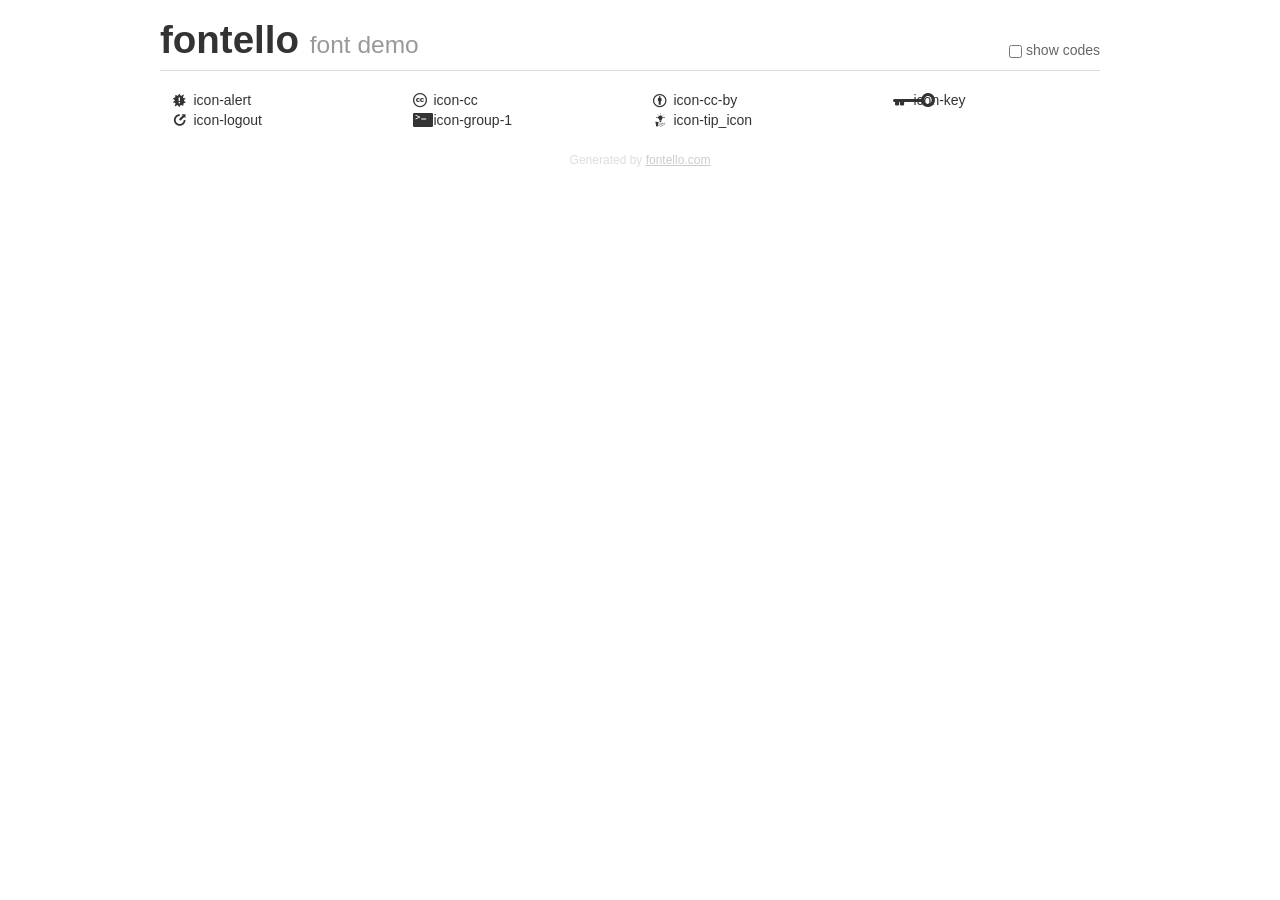
<file: documentation/docs/fontello/demo.html>
<!DOCTYPE html>
<html>
  <head>
  <!--[if lt IE 9]><script language="javascript" type="text/javascript" src="//html5shim.googlecode.com/svn/trunk/html5.js"></script><![endif]-->
  <meta charset="UTF-8">
  <style>
    html {
      font-size: 100%;
      -webkit-text-size-adjust: 100%;
      -ms-text-size-adjust: 100%;
    }
    a:focus {
      outline: thin dotted #333;
      outline: 5px auto -webkit-focus-ring-color;
      outline-offset: -2px;
    }
    a:hover,
    a:active {
      outline: 0;
    }
    input {
      margin: 0;
      font-size: 100%;
      vertical-align: middle;
      *overflow: visible;
      line-height: normal;
    }
    input::-moz-focus-inner {
      padding: 0;
      border: 0;
    }
    body {
      margin: 0;
      font-family: "Helvetica Neue", Helvetica, Arial, sans-serif;
      font-size: 14px;
      line-height: 20px;
      color: #333;
      background-color: #fff;
    }
    a {
      color: #08c;
      text-decoration: none;
    }
    a:hover {
      color: #005580;
      text-decoration: underline;
    }
    .row {
      margin-left: -20px;
      *zoom: 1;
    }
    .row:before,
    .row:after {
      display: table;
      content: "";
      line-height: 0;
    }
    .row:after {
      clear: both;
    }
    .span3 {
      float: left;
      min-height: 1px;
      margin-left: 20px;
      width: 220px;
    }
    .container {
      width: 940px;
      margin-right: auto;
      margin-left: auto;
      *zoom: 1;
    }
    .container:before,
    .container:after {
      display: table;
      content: "";
      line-height: 0;
    }
    .container:after {
      clear: both;
    }
    small {
      font-size: 85%;
    }
    h1 {
      margin: 10px 0;
      font-family: inherit;
      font-weight: bold;
      line-height: 20px;
      color: inherit;
      text-rendering: optimizelegibility;
      line-height: 40px;
      font-size: 38.5px;
    }
    h1 small {
      font-weight: normal;
      line-height: 1;
      color: #999;
      font-size: 24.5px;
    }

    body {
      margin-top: 90px;
    }
    .header {
      position: fixed;
      top: 0;
      left: 50%;
      margin-left: -480px;
      background-color: #fff;
      border-bottom: 1px solid #ddd;
      padding-top: 10px;
      z-index: 10;
    }
    .footer {
      color: #ddd;
      font-size: 12px;
      text-align: center;
      margin-top: 20px;
    }
    .footer a {
      color: #ccc;
      text-decoration: underline;
    }
    .the-icons {
      font-size: 14px;
      line-height: 24px;
    }
    .switch {
      position: absolute;
      right: 0;
      bottom: 10px;
      color: #666;
    }
    .switch input {
      margin-right: 0.3em;
    }
    .codesOn .i-name {
      display: none;
    }
    .codesOn .i-code {
      display: inline;
    }
    .i-code {
      display: none;
    }
    @font-face {
      font-family: 'fontello';
      src: url('./font/fontello.eot?3983703');
      src: url('./font/fontello.eot?3983703#iefix') format('embedded-opentype'),
           url('./font/fontello.woff?3983703') format('woff'),
           url('./font/fontello.ttf?3983703') format('truetype'),
           url('./font/fontello.svg?3983703#fontello') format('svg');
      font-weight: normal;
      font-style: normal;
    }
    .demo-icon {
      font-family: "fontello";
      font-style: normal;
      font-weight: normal;
      speak: never;
     
      display: inline-block;
      text-decoration: inherit;
      width: 1em;
      margin-right: .2em;
      text-align: center;
      /* opacity: .8; */
     
      /* For safety - reset parent styles, that can break glyph codes*/
      font-variant: normal;
      text-transform: none;
     
      /* fix buttons height, for twitter bootstrap */
      line-height: 1em;
     
      /* Animation center compensation - margins should be symmetric */
      /* remove if not needed */
      margin-left: .2em;
     
      /* You can be more comfortable with increased icons size */
      /* font-size: 120%; */
     
      /* Font smoothing. That was taken from TWBS */
      -webkit-font-smoothing: antialiased;
      -moz-osx-font-smoothing: grayscale;
     
      /* Uncomment for 3D effect */
      /* text-shadow: 1px 1px 1px rgba(127, 127, 127, 0.3); */
    }
    </style>
    <link rel="stylesheet" href="css/animation.css"><!--[if IE 7]><link rel="stylesheet" href="css/" + font.fontname + "-ie7.css"><![endif]-->
    <script>
      function toggleCodes(on) {
        var obj = document.getElementById('icons');
      
        if (on) {
          obj.className += ' codesOn';
        } else {
          obj.className = obj.className.replace(' codesOn', '');
        }
      }
    </script>
  </head>
  <body>
    <div class="container header">
      <h1>fontello <small>font demo</small></h1>
      <label class="switch">
        <input type="checkbox" onclick="toggleCodes(this.checked)">show codes
      </label>
    </div>
    <div class="container" id="icons">
      <div class="row">
        <div class="span3" title="Code: 0xe800">
          <i class="demo-icon icon-alert">&#xe800;</i> <span class="i-name">icon-alert</span><span class="i-code">0xe800</span>
        </div>
        <div class="span3" title="Code: 0xe801">
          <i class="demo-icon icon-cc">&#xe801;</i> <span class="i-name">icon-cc</span><span class="i-code">0xe801</span>
        </div>
        <div class="span3" title="Code: 0xe802">
          <i class="demo-icon icon-cc-by">&#xe802;</i> <span class="i-name">icon-cc-by</span><span class="i-code">0xe802</span>
        </div>
        <div class="span3" title="Code: 0xe803">
          <i class="demo-icon icon-key">&#xe803;</i> <span class="i-name">icon-key</span><span class="i-code">0xe803</span>
        </div>
      </div>
      <div class="row">
        <div class="span3" title="Code: 0xe804">
          <i class="demo-icon icon-logout">&#xe804;</i> <span class="i-name">icon-logout</span><span class="i-code">0xe804</span>
        </div>
        <div class="span3" title="Code: 0xe805">
          <i class="demo-icon icon-group-1">&#xe805;</i> <span class="i-name">icon-group-1</span><span class="i-code">0xe805</span>
        </div>
        <div class="span3" title="Code: 0xe806">
          <i class="demo-icon icon-tip_icon">&#xe806;</i> <span class="i-name">icon-tip_icon</span><span class="i-code">0xe806</span>
        </div>
      </div>
    </div>
    <div class="container footer">Generated by <a href="https://fontello.com">fontello.com</a></div>
  </body>
</html>
</file>
<file: documentation/docs/fontello/css/animation.css>
/*
   Animation example, for spinners
*/
.animate-spin {
  -moz-animation: spin 2s infinite linear;
  -o-animation: spin 2s infinite linear;
  -webkit-animation: spin 2s infinite linear;
  animation: spin 2s infinite linear;
  display: inline-block;
}
@-moz-keyframes spin {
  0% {
    -moz-transform: rotate(0deg);
    -o-transform: rotate(0deg);
    -webkit-transform: rotate(0deg);
    transform: rotate(0deg);
  }

  100% {
    -moz-transform: rotate(359deg);
    -o-transform: rotate(359deg);
    -webkit-transform: rotate(359deg);
    transform: rotate(359deg);
  }
}
@-webkit-keyframes spin {
  0% {
    -moz-transform: rotate(0deg);
    -o-transform: rotate(0deg);
    -webkit-transform: rotate(0deg);
    transform: rotate(0deg);
  }

  100% {
    -moz-transform: rotate(359deg);
    -o-transform: rotate(359deg);
    -webkit-transform: rotate(359deg);
    transform: rotate(359deg);
  }
}
@-o-keyframes spin {
  0% {
    -moz-transform: rotate(0deg);
    -o-transform: rotate(0deg);
    -webkit-transform: rotate(0deg);
    transform: rotate(0deg);
  }

  100% {
    -moz-transform: rotate(359deg);
    -o-transform: rotate(359deg);
    -webkit-transform: rotate(359deg);
    transform: rotate(359deg);
  }
}
@-ms-keyframes spin {
  0% {
    -moz-transform: rotate(0deg);
    -o-transform: rotate(0deg);
    -webkit-transform: rotate(0deg);
    transform: rotate(0deg);
  }

  100% {
    -moz-transform: rotate(359deg);
    -o-transform: rotate(359deg);
    -webkit-transform: rotate(359deg);
    transform: rotate(359deg);
  }
}
@keyframes spin {
  0% {
    -moz-transform: rotate(0deg);
    -o-transform: rotate(0deg);
    -webkit-transform: rotate(0deg);
    transform: rotate(0deg);
  }

  100% {
    -moz-transform: rotate(359deg);
    -o-transform: rotate(359deg);
    -webkit-transform: rotate(359deg);
    transform: rotate(359deg);
  }
}
</file>
